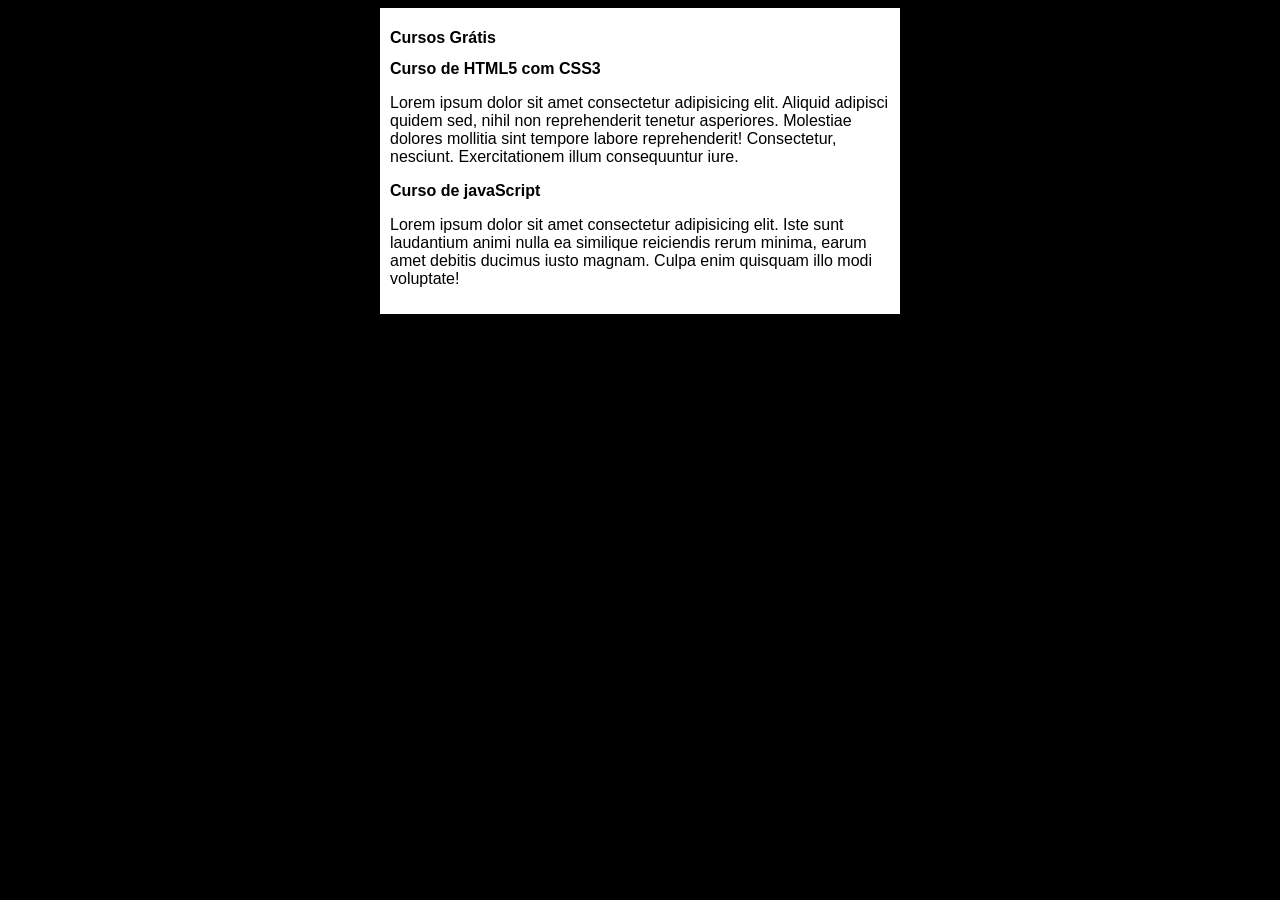
<file: aula12-projeto-site/index.html>
<!DOCTYPE html>
<html lang="pt-br">
<head>
    <meta charset="UTF-8">
    <meta name="viewport" content="width=device-width, initial-scale=1.0">
    <title>Curso Em Vídeo</title>
    <link rel="stylesheet" href="estilos/style.css">
</head>
<body>
    <main>
        <header>
            <h1>Cursos Grátis</h1>
        </header>
        <article>
            <h2>Curso de HTML5 com CSS3</h2>
            <p>Lorem ipsum dolor sit amet consectetur adipisicing elit. Aliquid adipisci quidem sed, nihil non reprehenderit tenetur asperiores. Molestiae dolores mollitia sint tempore labore reprehenderit! Consectetur, nesciunt. Exercitationem illum consequuntur iure.</p>
        </article>
        <article>
            <h2>Curso de javaScript</h2>
            <p>Lorem ipsum dolor sit amet consectetur adipisicing elit. Iste sunt laudantium animi nulla ea similique reiciendis rerum minima, earum amet debitis ducimus iusto magnam. Culpa enim quisquam illo modi voluptate!</p>
        </article>
    </main>
</body>
</html>
</file>
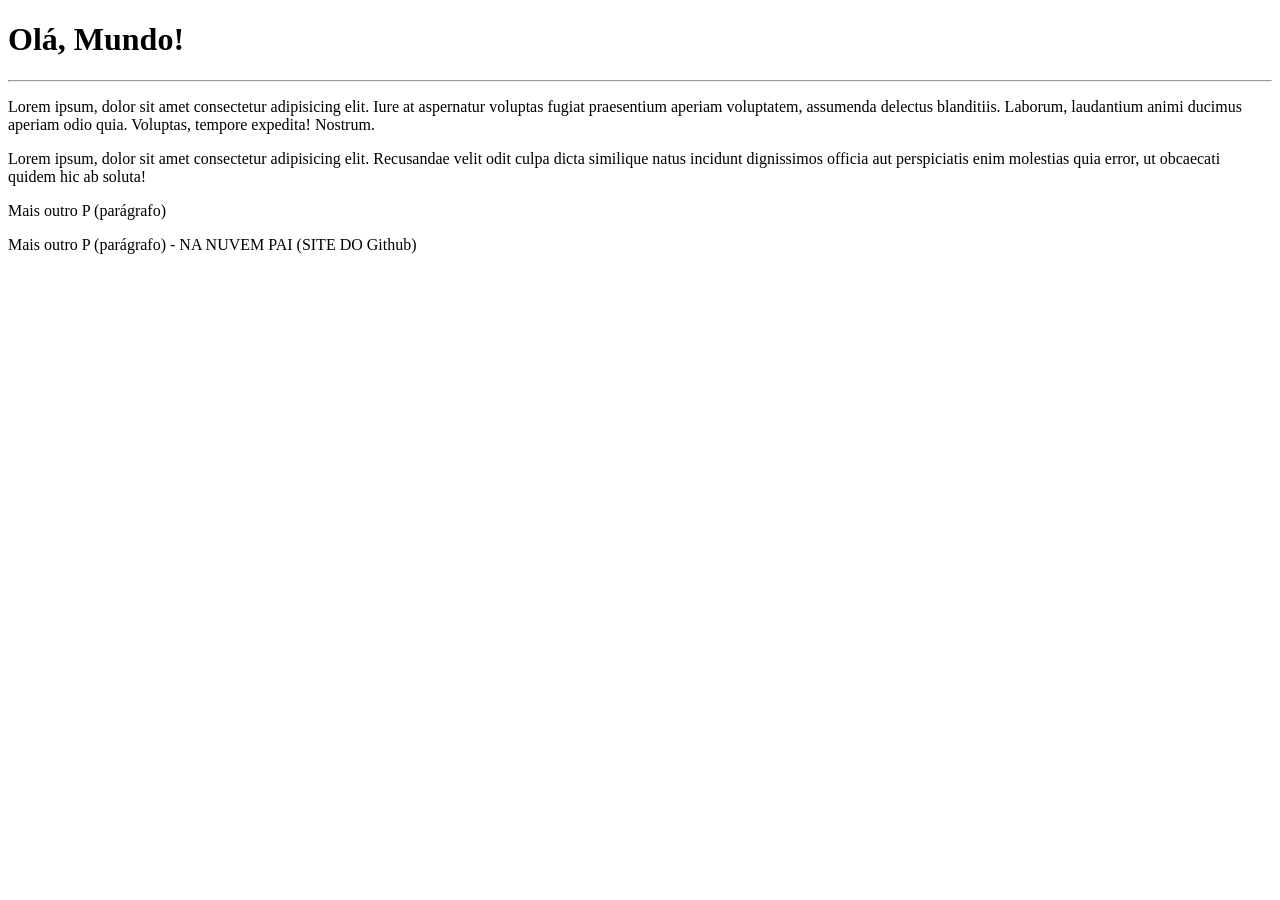
<file: aula05-curso-git-github/site-exemplo/index.html>
<!DOCTYPE html>
<html lang="en">
<head>
    <meta charset="UTF-8">
    <meta name="viewport" content="width=device-width, initial-scale=1.0">
    <title>Meu primeiro site em repositório</title>
</head>
<body>
    <h1>Olá, Mundo!</h1>
    <hr>
    <p>Lorem ipsum, dolor sit amet consectetur adipisicing elit. Iure at aspernatur voluptas fugiat praesentium aperiam voluptatem, assumenda delectus blanditiis. Laborum, laudantium animi ducimus aperiam odio quia. Voluptas, tempore expedita! Nostrum.</p>
    <p>Lorem ipsum, dolor sit amet consectetur adipisicing elit. Recusandae velit odit culpa dicta similique natus incidunt dignissimos officia aut perspiciatis enim molestias quia error, ut obcaecati quidem hic ab soluta!</p>
    <p>Mais outro P (parágrafo)</p>
    <p>Mais outro P (parágrafo) - NA NUVEM PAI (SITE DO Github)</p>
</body>
</html>
</file>
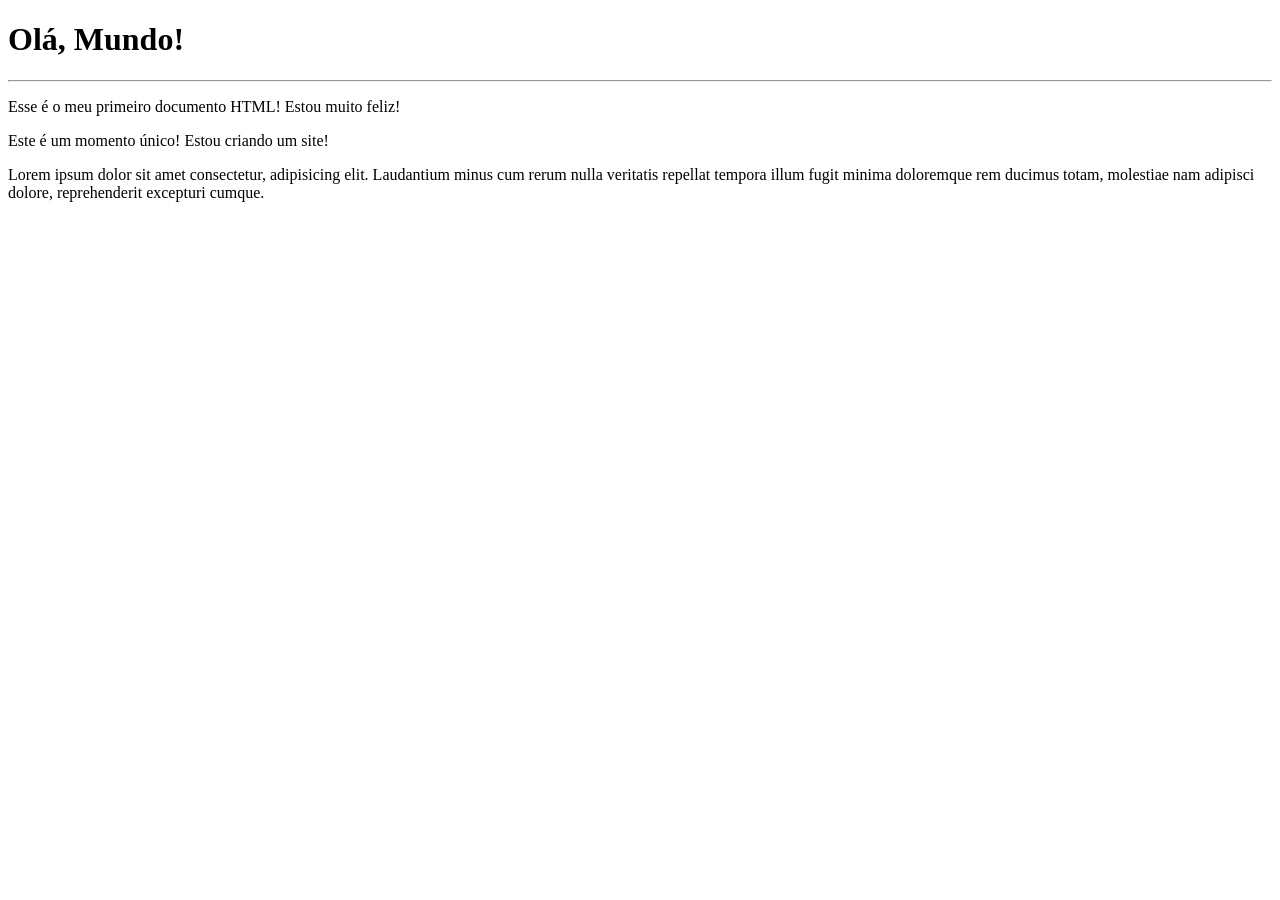
<file: html-css/exercicios/modulo-01/ex001/index.html>
<!DOCTYPE html>
<html lang="pt-br">
<head>
    <meta charset="UTF-8">
    <meta name="viewport" content="width=device-width, initial-scale=1.0">
    <title>Meu primeiro exercício</title>
</head>
<body>
    <h1>Olá, Mundo!</h1>
    <hr>
    <p>Esse é o meu primeiro documento HTML! Estou muito feliz!</p>
    <p>Este é um momento único! Estou criando um site!</p>
    <p>Lorem ipsum dolor sit amet consectetur, adipisicing elit. Laudantium minus cum rerum nulla veritatis repellat tempora illum fugit minima doloremque rem ducimus totam, molestiae nam adipisci dolore, reprehenderit excepturi cumque.</p>
</body>
</html>
</file>
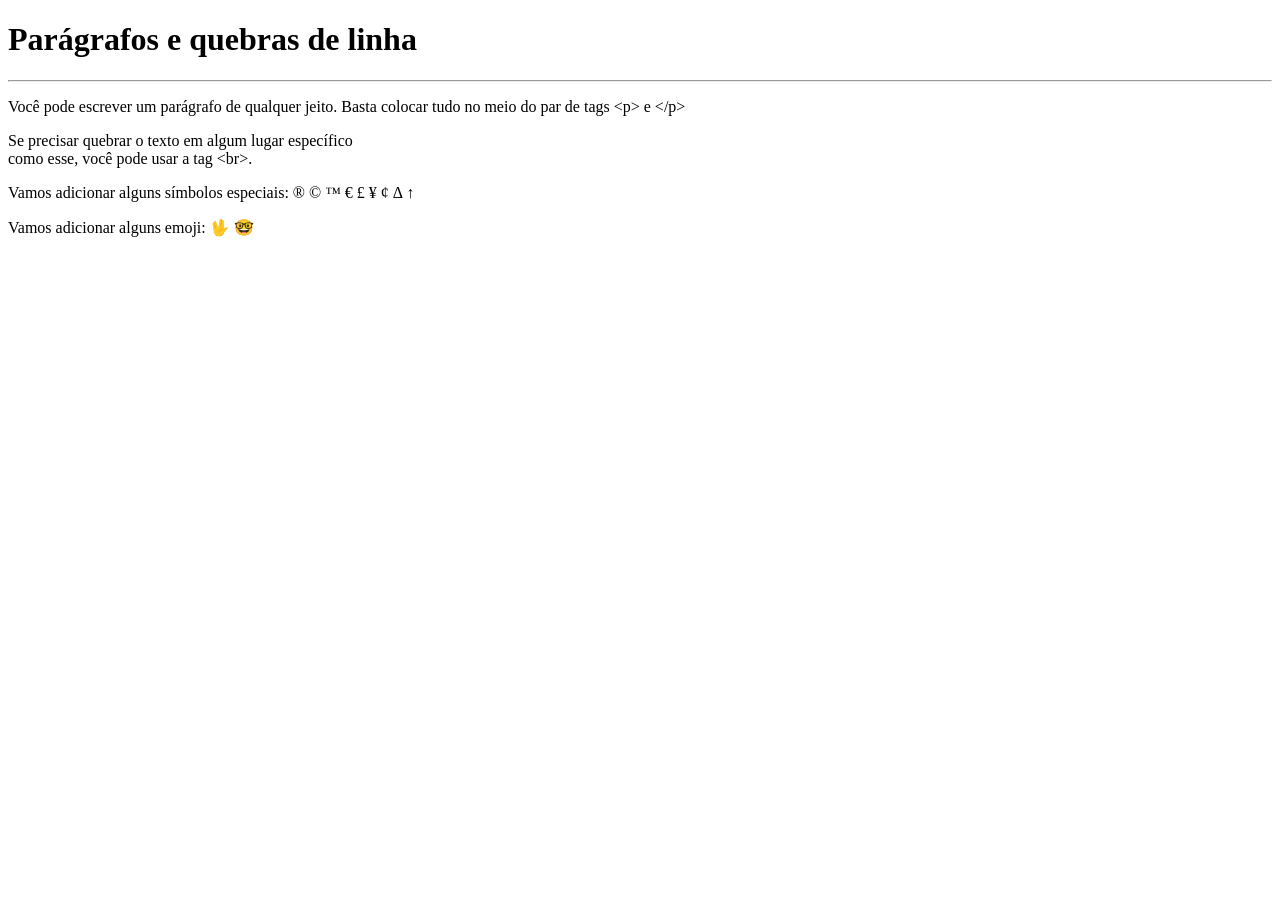
<file: html-css/exercicios/modulo-01/ex002/index.html>
<!DOCTYPE html>
<html lang="pt-br">
<head>
    <meta charset="UTF-8">
    <meta name="viewport" content="width=device-width, initial-scale=1.0">
    <title>Parágrafos</title>
</head>
<body>
    <h1>Parágrafos e quebras de linha</h1>
    <hr>
    <p>Você pode escrever
        um parágrafo de 
        qualquer jeito.
        Basta colocar tudo
        no meio do par de tags
        &lt;p&gt; e &lt;/p&gt; <!-- LESS THAN / GREATER THAN -->
    </p>
    <p>Se precisar quebrar
        o texto em algum lugar
        específico <br>como esse,
        você pode usar a tag &lt;br&gt;.
    </p>
    <p>Vamos adicionar alguns símbolos especiais:
        &reg;
        &copy;
        &trade;
        &euro;
        &pound;
        &yen;
        &cent;
        &Delta;
        &uarr;
    </p>
    <p>Vamos adicionar alguns emoji: 
        &#x1F596;
        &#x1F913;
    </p>
</body>
</html>
</file>
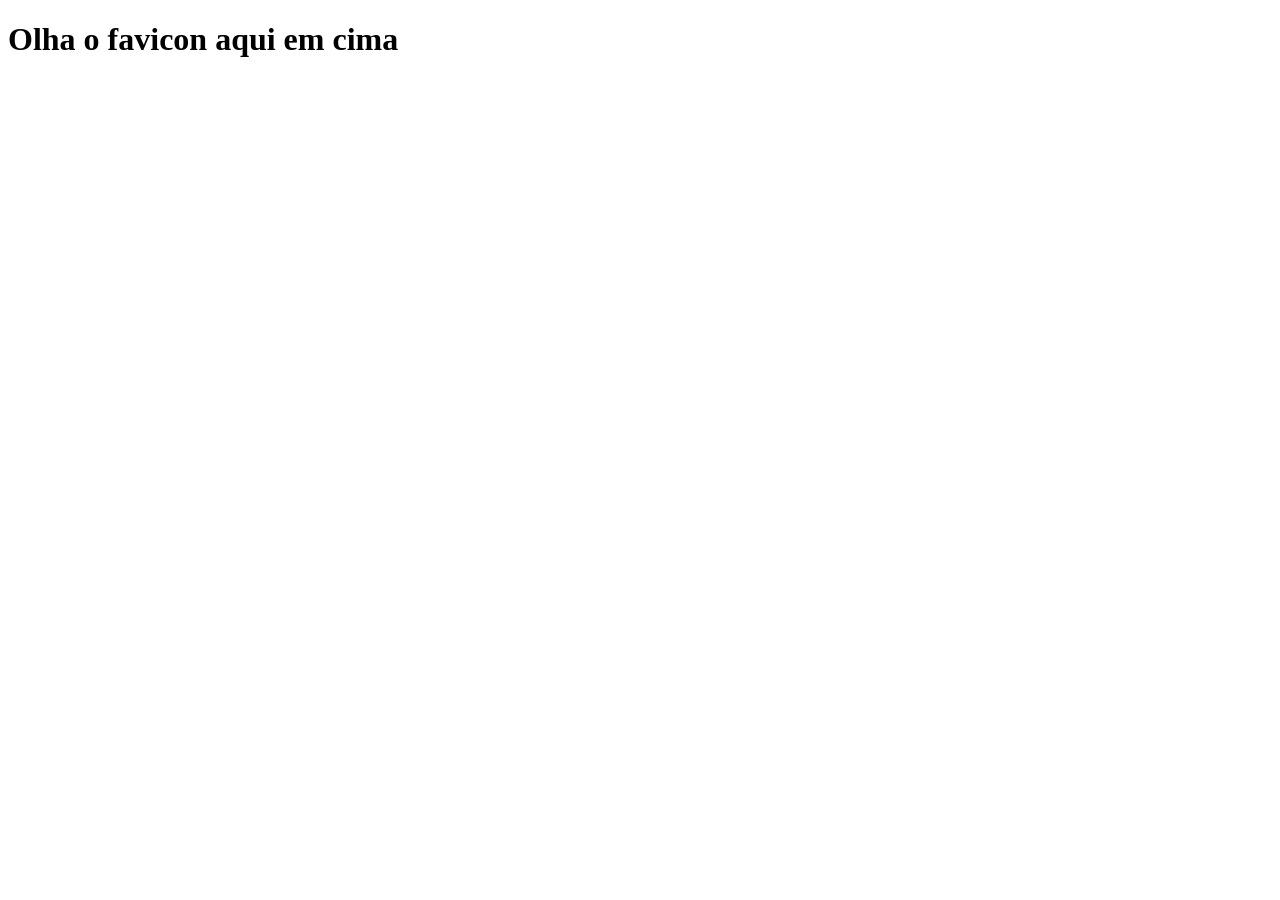
<file: html-css/exercicios/modulo-01/ex004/index.html>
<!DOCTYPE html>
<html lang="pt-br">
<head>
    <meta charset="UTF-8">
    <meta name="viewport" content="width=device-width, initial-scale=1.0">
    <link rel="shortcut icon" href="cursoemvideo02.ico" type="image/x-icon">
    <title>Teste de Favicon</title>
</head>
<body>
    <h1>Olha o favicon aqui em cima</h1>
</body>
</html>
</file>
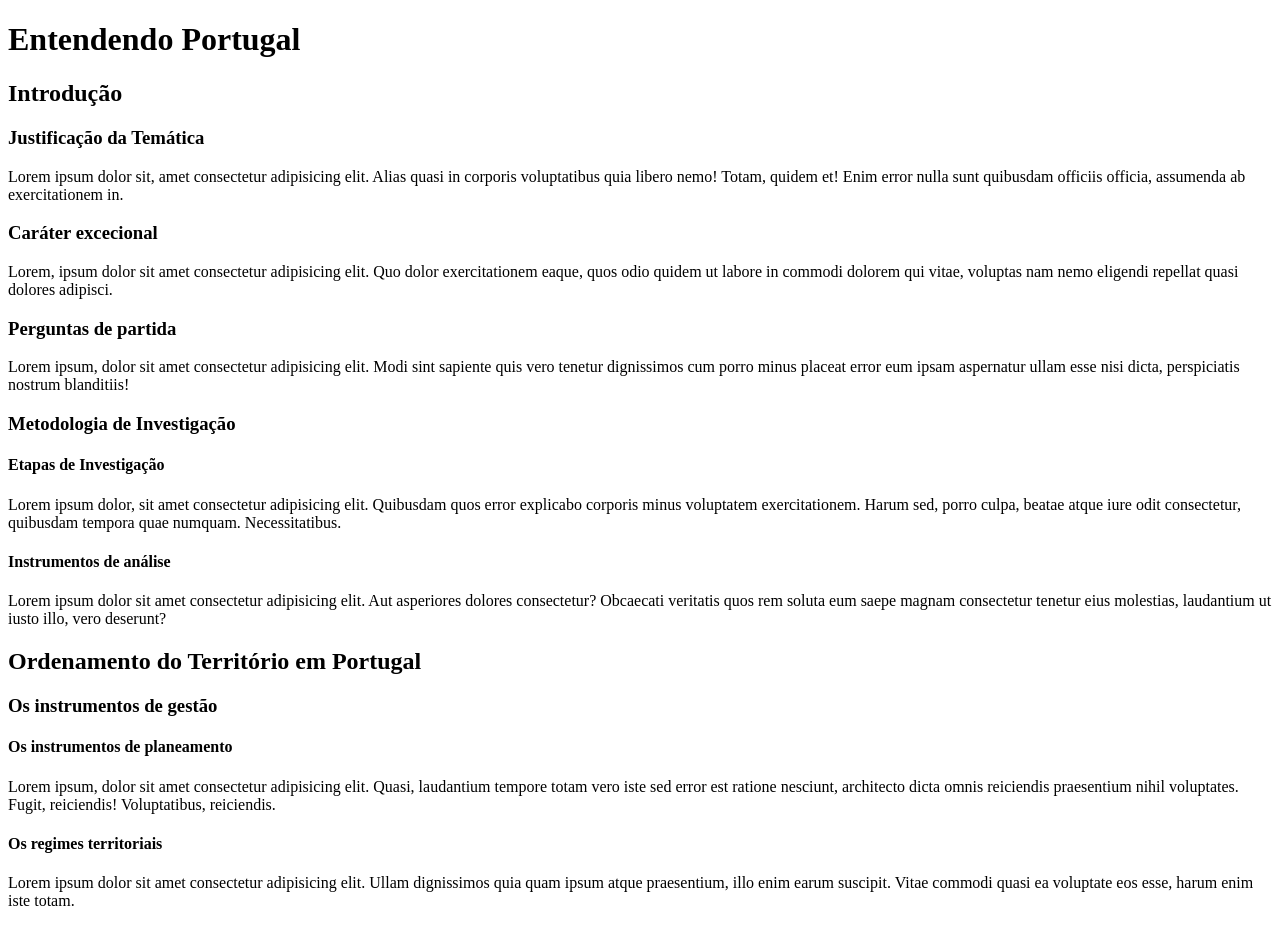
<file: html-css/exercicios/modulo-01/ex006/index.html>
<!DOCTYPE html>
<html lang="pt-br">
<head>
    <meta charset="UTF-8">
    <meta name="viewport" content="width=device-width, initial-scale=1.0">
    <link rel="shortcut icon" href="favicon.ico" type="image/x-icon">
    <title>Hierarquia de Títulos</title>
</head>
<body>
    <h1>Entendendo Portugal</h1>
    <h2>Introdução</h2>
    <h3>Justificação da Temática</h3>
    <p>Lorem ipsum dolor sit, amet consectetur adipisicing elit. Alias quasi in corporis voluptatibus quia libero nemo! Totam, quidem et! Enim error nulla sunt quibusdam officiis officia, assumenda ab exercitationem in.</p>
    <h3>Caráter excecional</h3>
    <p>Lorem, ipsum dolor sit amet consectetur adipisicing elit. Quo dolor exercitationem eaque, quos odio quidem ut labore in commodi dolorem qui vitae, voluptas nam nemo eligendi repellat quasi dolores adipisci.</p>
    <h3>Perguntas de partida</h3>
    <p>Lorem ipsum, dolor sit amet consectetur adipisicing elit. Modi sint sapiente quis vero tenetur dignissimos cum porro minus placeat error eum ipsam aspernatur ullam esse nisi dicta, perspiciatis nostrum blanditiis!</p>
    <h3>Metodologia de Investigação</h3>
    <h4>Etapas de Investigação</h4>
    <p>Lorem ipsum dolor, sit amet consectetur adipisicing elit. Quibusdam quos error explicabo corporis minus voluptatem exercitationem. Harum sed, porro culpa, beatae atque iure odit consectetur, quibusdam tempora quae numquam. Necessitatibus.</p>
    <h4>Instrumentos de análise</h4>
    <p>Lorem ipsum dolor sit amet consectetur adipisicing elit. Aut asperiores dolores consectetur? Obcaecati veritatis quos rem soluta eum saepe magnam consectetur tenetur eius molestias, laudantium ut iusto illo, vero deserunt?</p>
    <h2>Ordenamento do Território em Portugal</h2>
    <h3>Os instrumentos de gestão</h3>
    <h4>Os instrumentos de planeamento</h4>
    <p>Lorem ipsum, dolor sit amet consectetur adipisicing elit. Quasi, laudantium tempore totam vero iste sed error est ratione nesciunt, architecto dicta omnis reiciendis praesentium nihil voluptates. Fugit, reiciendis! Voluptatibus, reiciendis.</p>
    <h4>Os regimes territoriais</h4>
    <p>Lorem ipsum dolor sit amet consectetur adipisicing elit. Ullam dignissimos quia quam ipsum atque praesentium, illo enim earum suscipit. Vitae commodi quasi ea voluptate eos esse, harum enim iste totam.</p>
</body>
</html>
</file>
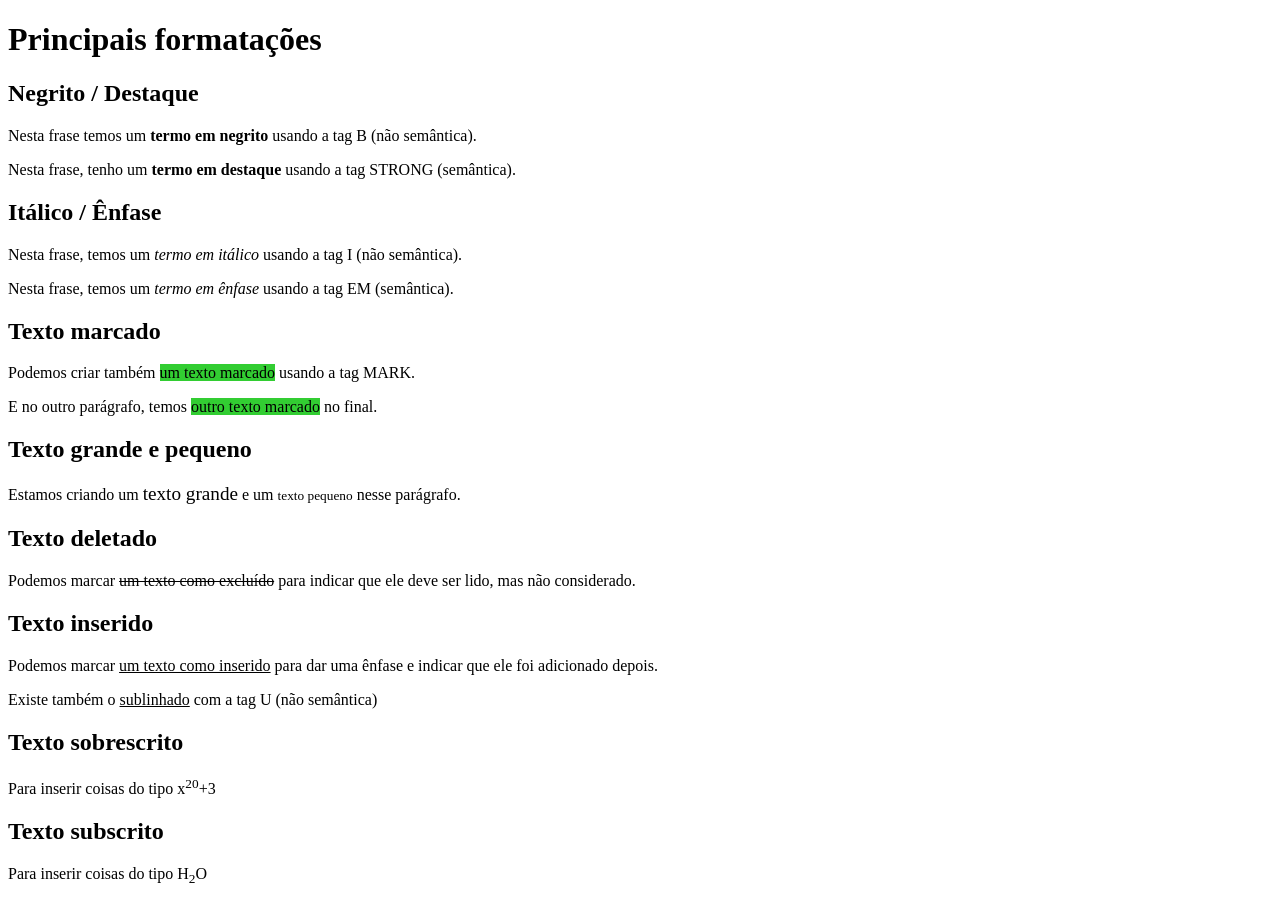
<file: html-css/exercicios/modulo-01/ex007/index.html>
<!DOCTYPE html>
<html lang="pt-br">
<head>
    <meta charset="UTF-8">
    <meta name="viewport" content="width=device-width, initial-scale=1.0">
    <title>Formatação de Textos</title>
    <style>
        mark {
            background-color: limegreen;
        }
    </style>
</head>
<body>
    <h1>Principais formatações</h1>
    <h2>Negrito / Destaque</h2>
    <p>Nesta frase temos um <b>termo em negrito</b> usando a tag B (não semântica).</p>
    <p>Nesta frase, tenho um <strong>termo em destaque</strong> usando a tag STRONG (semântica).</p>
    <h2>Itálico / Ênfase</h2>
    <p>Nesta frase, temos um <i>termo em itálico</i> usando a tag I (não semântica).</p>
    <p>Nesta frase, temos um <em>termo em ênfase</em> usando a tag EM (semântica).</p>
    <h2>Texto marcado</h2>
    <p>Podemos criar também <mark>um texto marcado</mark> usando a tag MARK.</p>
    <p>E no outro parágrafo, temos <mark>outro texto marcado</mark> no final.</p>
    <h2>Texto grande e pequeno</h2>
    <p>Estamos criando um <big>texto grande</big> e um <small>texto pequeno</small> nesse parágrafo.</p>
    <h2>Texto deletado</h2>
    <p>Podemos marcar <del>um texto como excluído</del> para indicar que ele deve ser lido, mas não considerado.</p>
    <h2>Texto inserido</h2>
    <p>Podemos marcar <ins>um texto como inserido</ins> para dar uma ênfase e indicar que ele foi adicionado depois.</p>
    <p>Existe também o <u>sublinhado</u> com a tag U (não semântica)</p>
    <h2>Texto sobrescrito</h2>
    <p>Para inserir coisas do tipo x<sup>20</sup>+3</p>
    <h2>Texto subscrito</h2>
    <p>Para inserir coisas do tipo H<sub>2</sub>O</p>
</body>
</html>
</file>
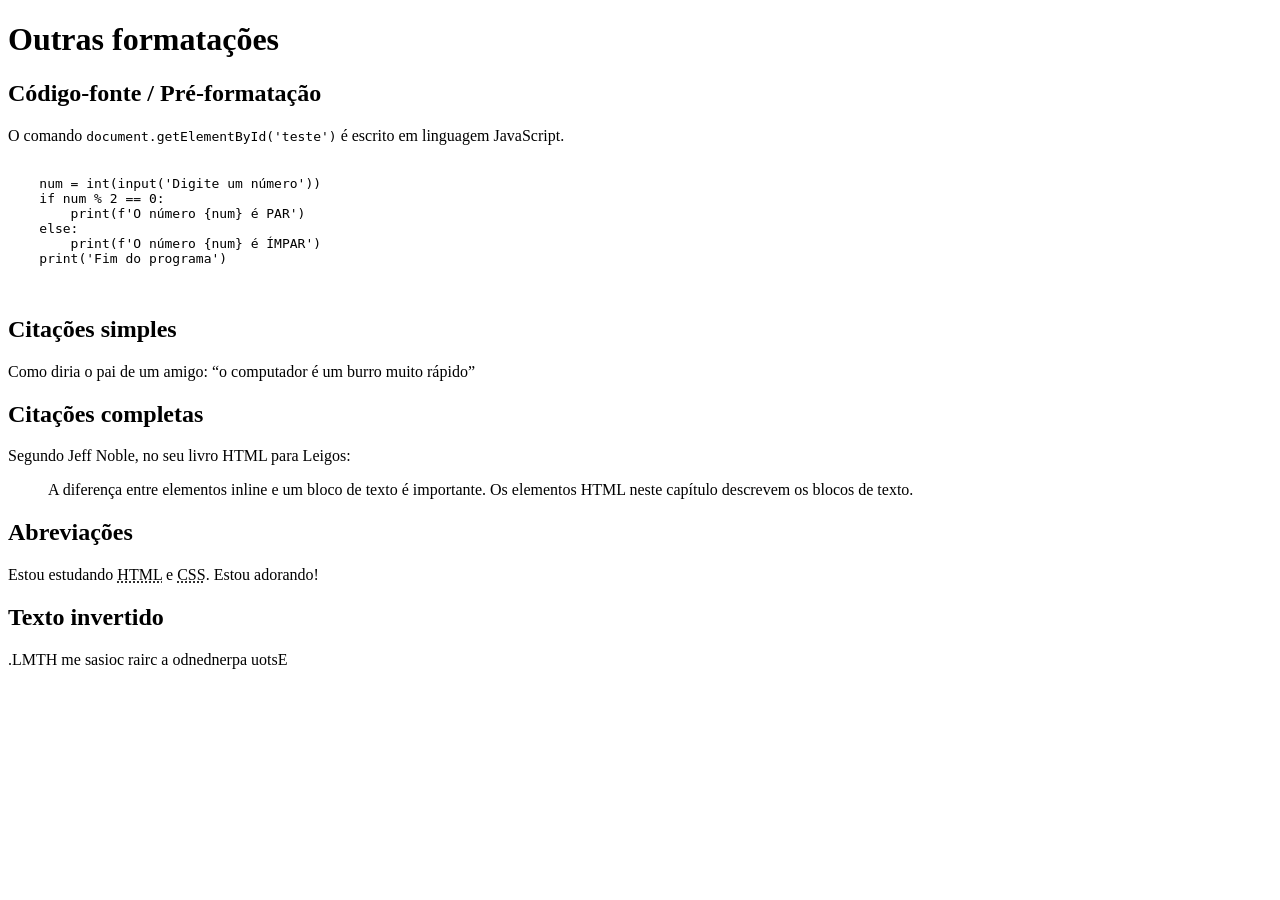
<file: html-css/exercicios/modulo-01/ex008/index.html>
<!DOCTYPE html>
<html lang="pt-br">
<head>
    <meta charset="UTF-8">
    <meta name="viewport" content="width=device-width, initial-scale=1.0">
    <title>Outras formatações</title>
</head>
<body>
    <h1>Outras formatações</h1>
    <h2>Código-fonte / Pré-formatação</h2>
    <p>O comando <code>document.getElementById('teste')</code> é escrito em linguagem JavaScript.</p>
    <pre>
        <code>
    num = int(input('Digite um número'))
    if num % 2 == 0:
        print(f'O número {num} é PAR')
    else:
        print(f'O número {num} é ÍMPAR')
    print('Fim do programa')
        </code>
    </pre>
    <h2>Citações simples</h2>
    <p>Como diria o pai de um amigo: <q>o computador é um burro muito rápido</q></p>
    <h2>Citações completas</h2>
    <p>Segundo Jeff Noble, no seu livro HTML para Leigos:</p>
    <blockquote cite="https://books.google.com.br/books?id=E8ZtDwAAQBAJ&pg=PA17&dq=HTML&hl=pt-BR&sa=X&ved=0ahUKEwjH5-PevNboAhVNIbkGHcoxCOgQ6AEIOjAC#v=onepage&q=HTML&f=false">
        A diferença entre elementos inline e um bloco de texto é importante. Os elementos HTML neste capítulo descrevem os blocos de texto.
    </blockquote>
    <h2>Abreviações</h2>
    <p>Estou estudando <abbr title="HyperText Markup Language">HTML</abbr> e <abbr title="Cascading Style Sheets">CSS</abbr>. Estou adorando!</p>
    <h2>Texto invertido</h2>
    <p><bdo dir="rtl">Estou aprendendo a criar coisas em HTML.</bdo></p>
</body>
</html>
</file>
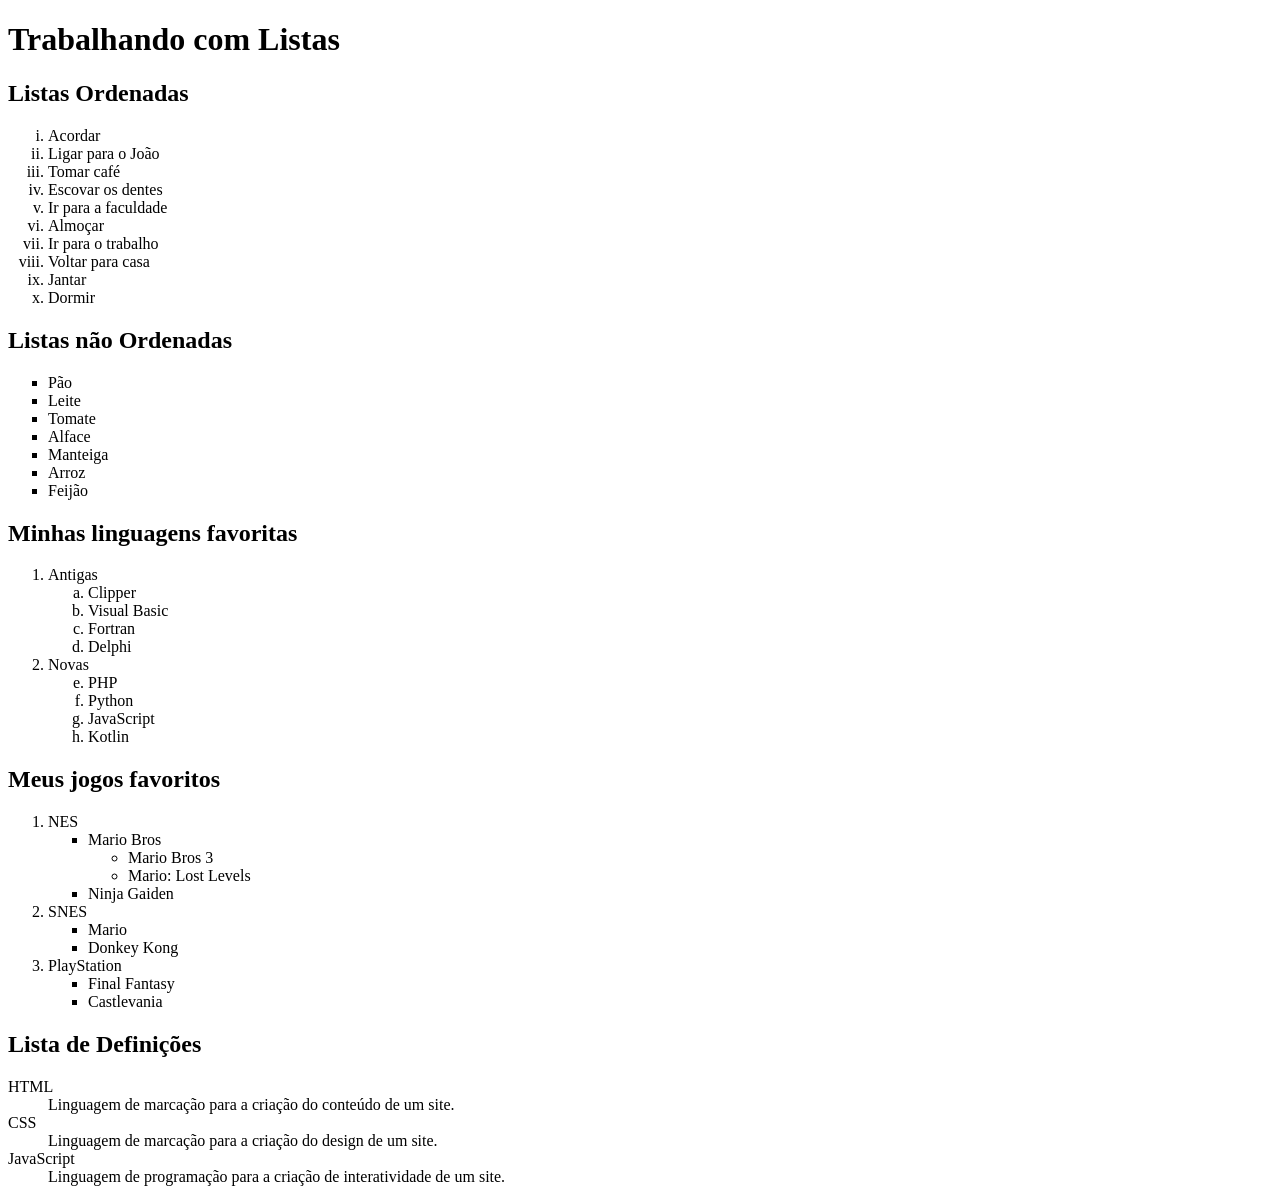
<file: html-css/exercicios/modulo-01/ex009/index.html>
<!DOCTYPE html>
<html lang="pt-br">
<head>
    <meta charset="UTF-8">
    <meta name="viewport" content="width=device-width, initial-scale=1.0">
    <title>Listas</title>
</head>
<body>
    <h1>Trabalhando com Listas</h1>
    <h2>Listas Ordenadas</h2>
    <ol type="i"> <!-- 1 A a I i -->
        <li>Acordar</li>
        <li>Ligar para o João</li>
        <li>Tomar café</li>
        <li>Escovar os dentes</li>
        <li>Ir para a faculdade</li>
        <li>Almoçar</li>
        <li>Ir para o trabalho</li>
        <li>Voltar para casa</li>
        <li>Jantar</li>
        <li>Dormir</li>
    </ol>
    <h2>Listas não Ordenadas</h2>
    <ul type="square"> <!-- disc circle square -->
        <li>Pão</li>
        <li>Leite</li>
        <li>Tomate</li>
        <li>Alface</li>
        <li>Manteiga</li>
        <li>Arroz</li>
        <li>Feijão</li>
    </ul>
    <h2>Minhas linguagens favoritas</h2>
    <ol>
        <li>Antigas</li>
        <ol type="a">
            <li>Clipper</li>
            <li>Visual Basic</li>
            <li>Fortran</li>
            <li>Delphi</li>
        </ol>
        <li>Novas</li>
        <ol type="a" start="5">
            <li>PHP</li>
            <li>Python</li>
            <li>JavaScript</li>
            <li>Kotlin</li>
        </ol>
    </ol>
    <h2>Meus jogos favoritos</h2>
    <ol>
        <li>NES</li>
        <ul type="square">
            <li>Mario Bros</li>
            <ul type="circle">
                <li>Mario Bros 3</li>
                <li>Mario: Lost Levels</li>
            </ul>
            <li>Ninja Gaiden</li>
        </ul>
        <li>SNES</li>
        <ul type="square">
            <li>Mario</li>
            <li>Donkey Kong</li>
        </ul>
        <li>PlayStation</li>
        <ul type="square">
            <li>Final Fantasy</li>
            <li>Castlevania</li>
        </ul>
    </ol>
    <h2>Lista de Definições</h2>
    <dl>
        <dt>HTML</dt>
        <dd>Linguagem de marcação para a criação do conteúdo de um site.</dd>
        <dt>CSS</dt>
        <dd>Linguagem de marcação para a criação do design de um site.</dd>
        <dt>JavaScript</dt>
        <dd>Linguagem de programação para a criação de interatividade de um site.</dd>
    </dl>
</body>
</html>
</file>
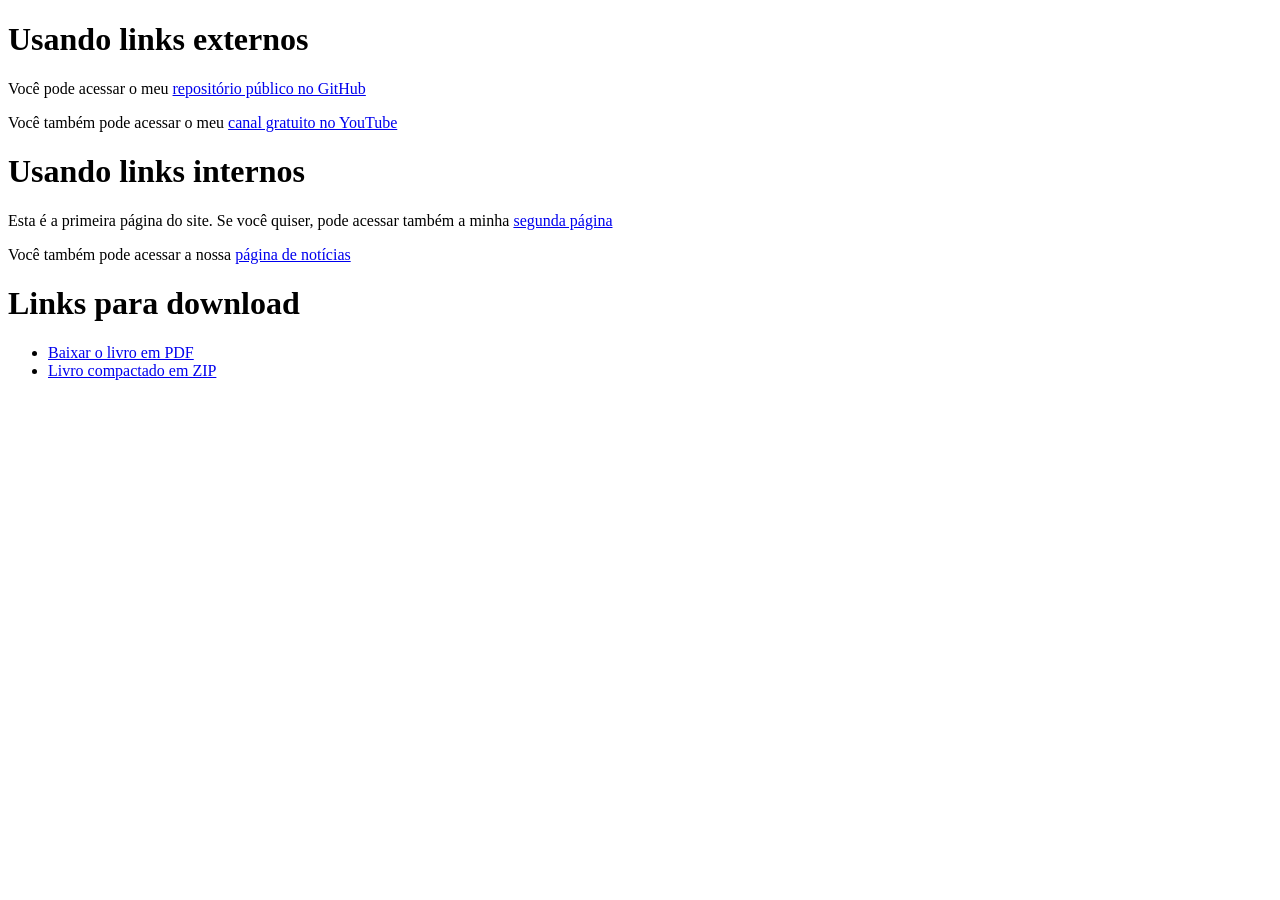
<file: html-css/exercicios/modulo-01/ex010/index.html>
<!DOCTYPE html>
<html lang="pt-br">
<head>
    <meta charset="UTF-8">
    <meta name="viewport" content="width=device-width, initial-scale=1.0">
    <title>Trabalhando com links</title>
</head>
<body>
    <h1>Usando links externos</h1>
    <p>Você pode acessar o meu <a href="https://gustavoguanabara.github.io/" target="_blank" rel="external">repositório público no GitHub</a></p>
    <p>Você também pode acessar o meu <a href="https://youtube.com/cursoemvideo/" target="_blank" rel="external">canal gratuito no YouTube</a></p>

    <h1>Usando links internos</h1>
    <p>Esta é a primeira página do site. Se você quiser, pode acessar também a minha <a href="pag002.html" rel="next" target="_self">segunda página</a></p>
    <p>Você também pode acessar a nossa <a href="noticias/pag003.html" rel="next" target="_self">página de notícias</a></p>

    <h1>Links para download</h1>
    <ul>
        <li><a href="livro/meulivro.pdf" download="meulivro.pdf" type="application/pdf">Baixar o livro em PDF</a></li>
        <li><a href="livro/meulivro.zip" download="meulivro.zip" type="application/zip">Livro compactado em ZIP</a></li>
    </ul>
</body>
</html>
</file>
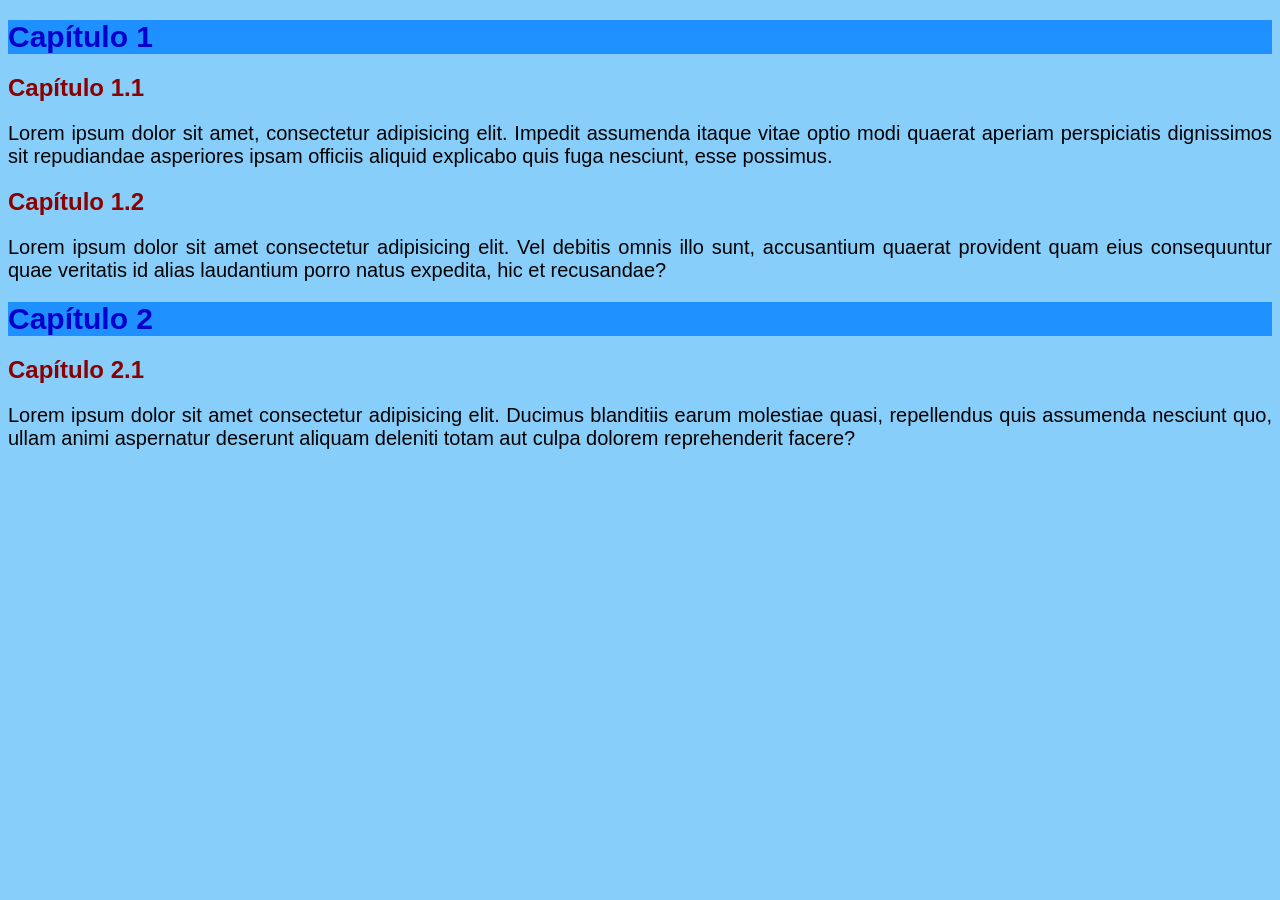
<file: html-css/exercicios/modulo-01/ex013/index.html>
<!DOCTYPE html>
<html lang="pt-br">
<head>
    <meta charset="UTF-8">
    <meta name="viewport" content="width=device-width, initial-scale=1.0">
    <title>Estilos Inline</title>
</head>
<body style="background-color: lightskyblue; font-family: Arial, Helvetica, sans-serif; font-size: 20px;">
    <h1 style="color: mediumblue; background-color: dodgerblue; font-size: 1.5em;">Capítulo 1</h1>
    <h2 style="color: darkred; font-size: 1.2em;">Capítulo 1.1</h2>
    <p style="text-align: justify;">Lorem ipsum dolor sit amet, consectetur adipisicing elit. Impedit assumenda itaque vitae optio modi quaerat aperiam perspiciatis dignissimos sit repudiandae asperiores ipsam officiis aliquid explicabo quis fuga nesciunt, esse possimus.</p>
    <h2 style="color: darkred; font-size: 1.2em;">Capítulo 1.2</h2>
    <p style="text-align: justify;">Lorem ipsum dolor sit amet consectetur adipisicing elit. Vel debitis omnis illo sunt, accusantium quaerat provident quam eius consequuntur quae veritatis id alias laudantium porro natus expedita, hic et recusandae?</p>
    <h1 style="color: mediumblue; font-size: 1.5em; background-color: dodgerblue;">Capítulo 2</h1>
    <h2 style="color: darkred; font-size: 1.2em;">Capítulo 2.1</h2>
    <p style="text-align: justify;">Lorem ipsum dolor sit amet consectetur adipisicing elit. Ducimus blanditiis earum molestiae quasi, repellendus quis assumenda nesciunt quo, ullam animi aspernatur deserunt aliquam deleniti totam aut culpa dolorem reprehenderit facere?</p>
</body>
</html>
</file>
<file: aula12-projeto-site/estilos/style.css>
* {
    font-family: Arial, Helvetica, sans-serif;
    font-size: 16px;
}

body {
    background-color: black;
}

main {
    background-color: white;
    width: 500px;
    margin: auto;
    padding: 10px;
    box-shadow: 3px 3px 5px black;
}
</file>
